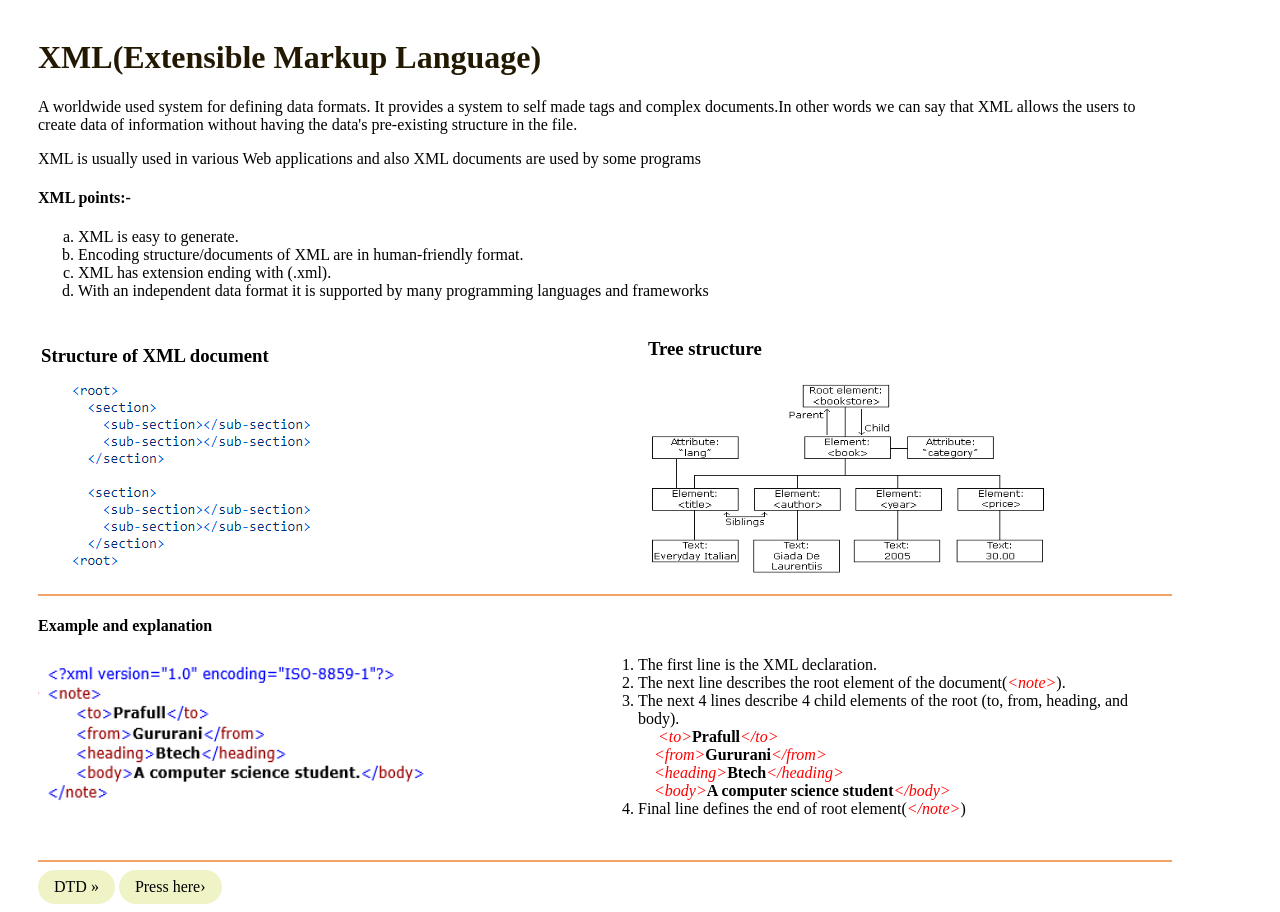
<file: index.html>
<!DOCTYPE html>
<html>
<head>
  <link rel="stylesheet" type="text/css" href="style.css">
  <title>XML</title>
</head>
<body>
<h1>XML(Extensible Markup Language)</h1>
<p> A worldwide used system for defining data formats. It provides a system to self made tags and complex documents.In other words we can say that XML allows the users to create data of information without having the data's pre-existing structure in the file.</p>

<p>XML is usually used in various Web applications and also XML documents are used by some programs</p>

<h4>XML points:-</h4>
<ol type="a">
  <li>XML is easy to generate.</li>
  <li>Encoding structure/documents of XML are in human-friendly format.</li>
  <li>XML has extension ending with (.xml).</li>
  <li>With an independent data format it is supported by many programming languages and frameworks</li>
</ol> 
<table>
  <tbody>
    <tr>
  <td><h3>Structure of XML document</h3>
  <img style="margin: 0px 30px" src="structure.jpg"></td>

  <td><h3>Tree structure</h3>
  <img src="nodetree.gif" width="400" height="200"></td>
  </tbody>
</table>
<hr noshade="">
<div>
  <h4 class="h4">Example and explanation</h4>
  
  <img class ="float" src="example.jpg" height="150" width="600">
  <ol>
    <li>The first line is the XML declaration.</li>
    <li>The next line describes the root element of the document(<em style="color:red">&lt;note&gt;</em>).</li>
    <li>The next 4 lines describe 4 child elements of the root (to, from, heading, and body).<br>
      
      <em style="color: red">&emsp; &lt;to&gt;</em><strong>Prafull</strong><em style="color: red">&lt;/to&gt;</em> <br>
      <em style="color: red">&emsp;&lt;from></em><strong>Gururani</strong><em style="color: red">&lt;/from&gt;</em> <br>
      <em style="color: red">&emsp;&lt;heading></em><strong>Btech</strong><em style="color: red">&lt;/heading&gt;</em><br> 
      <em style="color: red">&emsp;&lt;body></em><strong>A computer science student</strong><em style="color: red">&lt;/body&gt;</em> <br>
      
    </li>
    <li>Final line defines the end of root element(<em style="color:red">&lt;/note&gt;</em>)
  </ol>

</div>
<br>

<hr noshade="">
<div>
<a href="dtd.html" class="next">DTD &raquo;</a>
<a href="dtd.html" class="next round">Press here&#8250;</a>
</div>
</body>
</html>
</file>
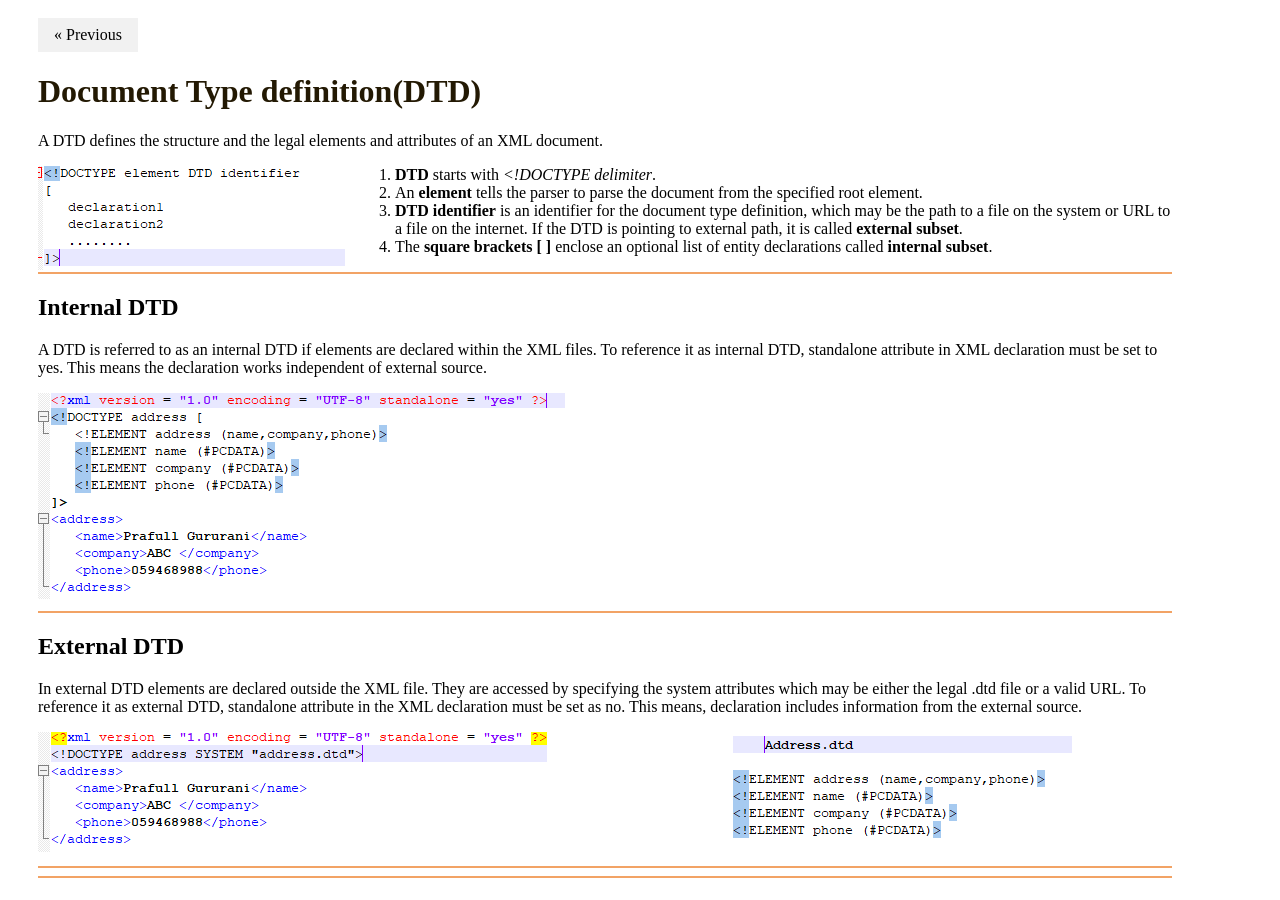
<file: dtd.html>
<!DOCTYPE html>
<html>
<head>
	<link rel="stylesheet" href="https://cdnjs.cloudflare.com/ajax/libs/font-awesome/4.7.0/css/font-awesome.min.css">
	<link rel="stylesheet" type="text/css" href="dtd.css">
	<title>Document type definition</title>
</head>
<body>
	<a href="index.html" class="previous">&laquo; Previous</a>
<h1> Document Type definition(DTD)</h1>
<p>A DTD defines the structure and the legal elements and attributes of an XML document.
</p>
<img class="i" style="float: left"  src="dtd.jpg">
<ol>
<li><strong>DTD</strong> starts with <em>&lt;!DOCTYPE delimiter</em>.</li>
<li>An <strong>element</strong> tells the parser to parse the document from the specified root element.</li>
<li><strong>DTD identifier</strong> is an identifier for the document type definition, which may be the path to a file on the system or URL to a file on the internet. If the DTD is pointing to external path, it is called <strong>external subset</strong>.</li>
<li>The <strong>square brackets [ ]</strong> enclose an optional list of entity declarations called <strong>internal subset</strong>.</li>
</ol>
<hr noshade="">
<h2>Internal DTD</h2>
<p>A DTD is referred to as an internal DTD if elements are declared within the XML files. To reference it as internal DTD, standalone attribute in XML declaration must be set to yes. This means the declaration works independent of external source.</p>
<img class="img" src="internal.jpg">
<hr noshade="">
<h2>External DTD</h2>
<p>In external DTD elements are declared outside the XML file. They are accessed by specifying the system attributes which may be either the legal .dtd file or a valid URL. To reference it as external DTD, standalone attribute in the XML declaration must be set as no. This means, declaration includes information from the external source.</p>
<img style="float: left" src="external1.jpg">
<!-- <span><strong style="text-align: right" >Address.dtd</strong></span> -->
<img class ="dx" style="float: right" src="external2.jpg">
<br><br><br><br><br><br>
<br>
<hr noshade="">
<hr noshade="">


</body>
</html>
</file>
<file: style.css>
body{
	

	padding-left: 30px;
	padding-top: 10px;
	padding-right: 100px;
}
h1{
	color: #231903;
/*	padding-left: 30px;
	padding-top: 10px;*/
}
hr{
	border-color: #f2a365;
}

.float{
	
	float: left;
}

a {
  text-decoration: none;
  display: inline-block;
  padding: 8px 16px;
}

a:hover {
  background-color: #ddd;
  color: white;
}

.next {
  background-color: #eff3c6;
  color: black;
  border-radius: 50px;
}
</file>
<file: dtd.css>
body{
	padding-left: 30px;
	padding-top: 10px;
	padding-right: 100px;
}
h1{
	color: #231903;
/*	padding-left: 30px;
	padding-top: 10px;*/
}
hr{
  border-color: #f2a365;
}
a {
  text-decoration: none;
  display: inline-block;
  padding: 8px 16px;
}

a:hover {
  background-color: #ddd;
  color: black;
}
.dx{
margin-right: 100px;
}
.previous {
  background-color: #f1f1f1;
  color: black;
}
.i{
  margin-right: 50px;
}
</file>
